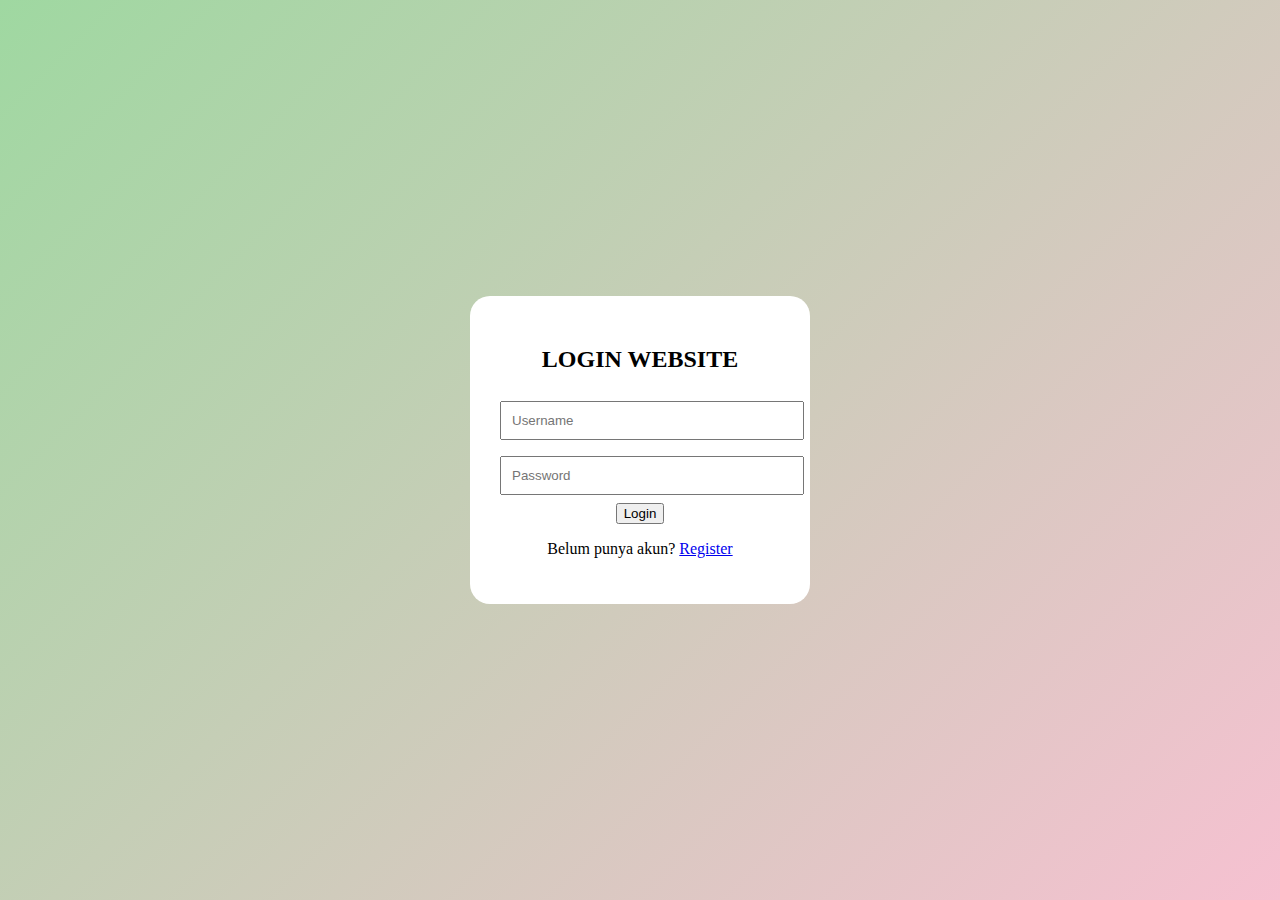
<file: login.html>
<!DOCTYPE html>
<html lang="id">
<head>
<meta charset="UTF-8">
<meta name="viewport" content="width=device-width, initial-scale=1.0">
<title>Login Baseball</title>
<link rel="stylesheet" href="style.css">
</head>

<body class="loginBody">

<div class="loginBox">
<h2>LOGIN WEBSITE</h2>

<input id="username" placeholder="Username">
<input id="password" type="password" placeholder="Password">

<button onclick="login()">Login</button>

<p>Belum punya akun?
<a href="register.html">Register</a>
</p>
</div>

<script src="script.js"></script>
</body>
</html>
</file>
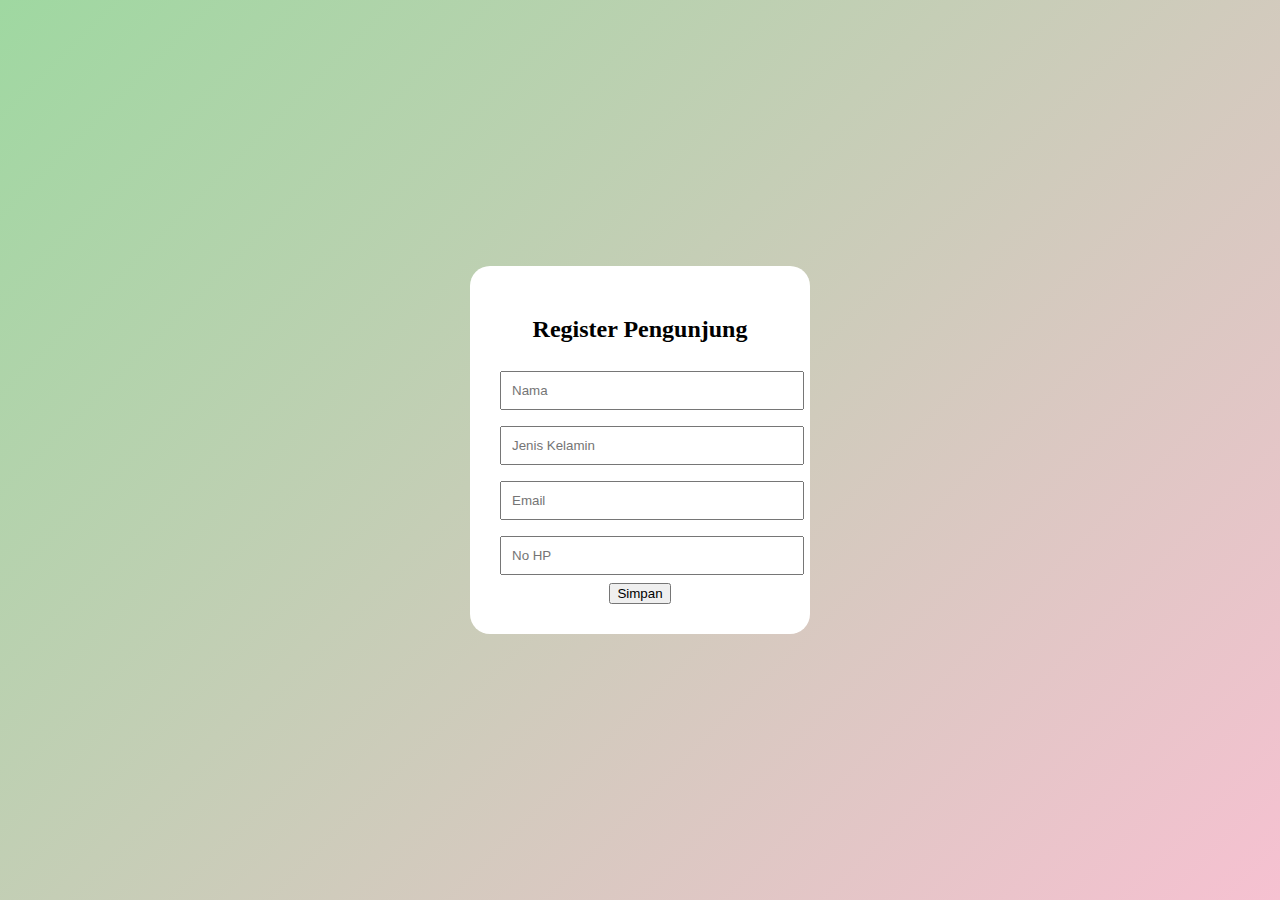
<file: register.html>
<!DOCTYPE html>
<html lang="id">
<head>
<meta charset="UTF-8">
<meta name="viewport" content="width=device-width, initial-scale=1.0">
<title>Register</title>
<link rel="stylesheet" href="style.css">
</head>

<body class="loginBody">

<div class="loginBox">
<h2>Register Pengunjung</h2>

<input id="nama" placeholder="Nama">
<input id="jk" placeholder="Jenis Kelamin">
<input id="email" placeholder="Email">
<input id="hp" placeholder="No HP">

<button onclick="register()">Simpan</button>
</div>

<script src="script.js"></script>
</body>
</html>
</file>
<file: style.css>
body{
font-family:Poppins;
margin:0;
background:linear-gradient(135deg,#9fd8a1,#f6c1d1);
}

nav{
position:fixed;
top:0;
width:100%;
background:white;
padding:12px;
text-align:center;
}

nav button{
margin:5px;
padding:10px 18px;
border:none;
border-radius:20px;
background:#2f6f4e;
color:white;
}

.hero{
height:100vh;
background:url("img/metha.jpg") center/cover;
display:flex;
justify-content:center;
align-items:center;
text-align:center;
}

.hero h1{
background:white;
padding:25px;
border-radius:20px;
}

.page{
display:none;
padding:90px 20px;
max-width:900px;
margin:auto;
background:white;
border-radius:20px;
}

.active{
display:block;
}

.positions{
display:grid;
grid-template-columns:repeat(auto-fit,minmax(220px,1fr));
gap:15px;
}

.card{
padding:20px;
background:#f9f9f9;
border-radius:15px;
}

footer{
text-align:center;
padding:20px;
margin-top:40px;
}
.loginBody{
display:flex;
justify-content:center;
align-items:center;
height:100vh;
}

.loginBox{
background:white;
padding:30px;
border-radius:20px;
width:280px;
text-align:center;
}

.loginBox input{
width:100%;
margin:8px 0;
padding:10px;
}
</file>
